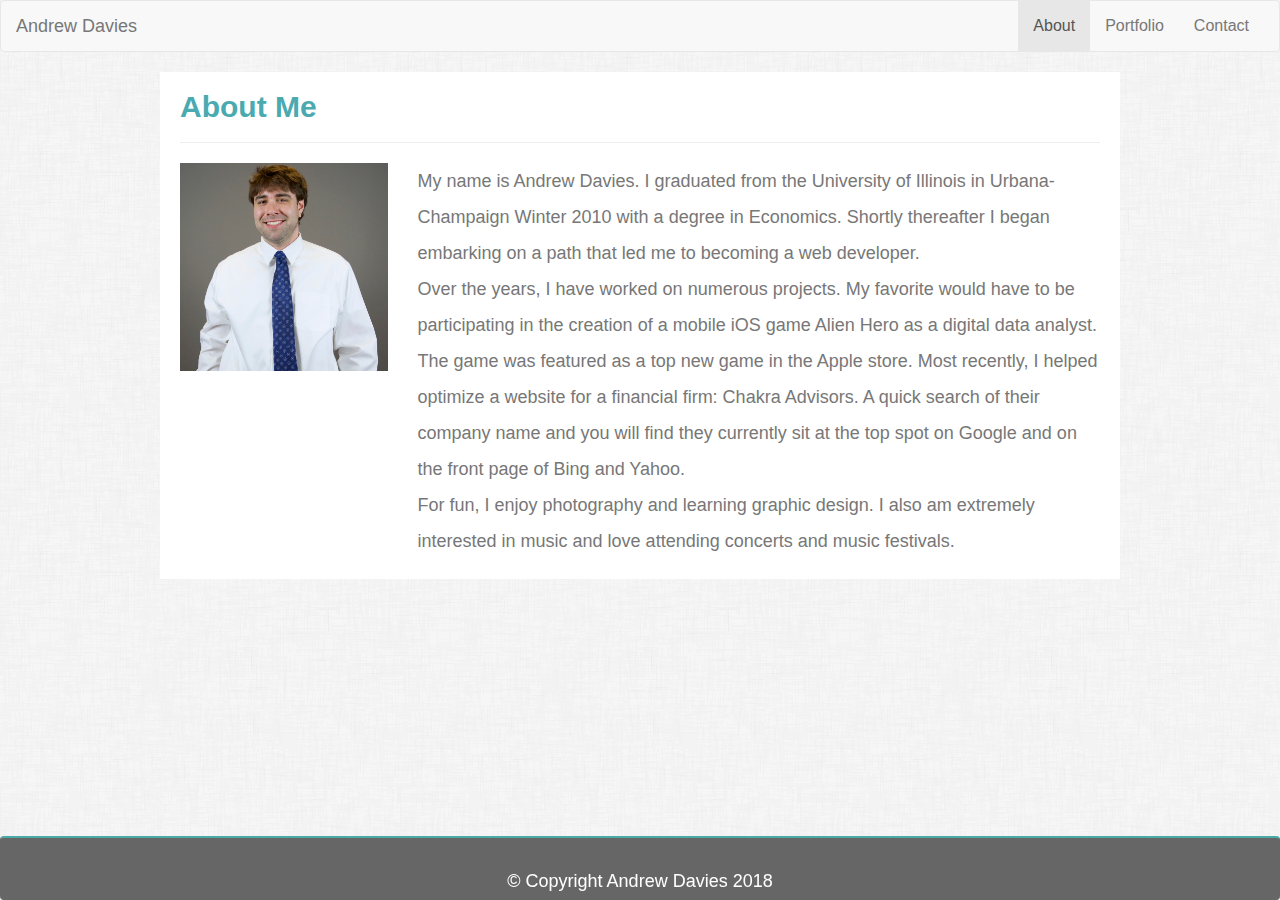
<file: index.html>
<!DOCTYPE html>
<html>

<head>
    <title>Bootstrap Portfolio</title>
    <link rel="stylesheet" href="https://maxcdn.bootstrapcdn.com/bootstrap/3.3.7/css/bootstrap.min.css">
    <link rel="stylesheet" type="text/css" href="./assets/css/reset.css">
    <link rel="stylesheet" type="text/css" href="./assets/css/style.css">
    <script src="https://code.jquery.com/jquery-3.3.1.min.js" integrity="sha256-FgpCb/KJQlLNfOu91ta32o/NMZxltwRo8QtmkMRdAu8=" crossorigin="anonymous"></script>
    <script src="https://maxcdn.bootstrapcdn.com/bootstrap/3.3.7/js/bootstrap.min.js" integrity="sha384-Tc5IQib027qvyjSMfHjOMaLkfuWVxZxUPnCJA7l2mCWNIpG9mGCD8wGNIcPD7Txa" crossorigin="anonymous"></script>
    <meta name="viewport" content="width=device-width, initial-scale=1.0">

</head>

<body>
    <nav class="navbar navbar-default">
        <div class="container-fluid">
            <div class="navbar-header">
                <button type="button" class="navbar-toggle" data-toggle="collapse" data-target="#myNavbar">
                    <span class="icon-bar"></span>
                    <span class="icon-bar"></span>
                    <span class="icon-bar"></span>
                </button>
                <a class="navbar-brand" href="./index.html">Andrew Davies</a>
            </div>
            <div class="collapse navbar-collapse" id="myNavbar">
                <ul class="nav navbar-nav navbar-right">
                    <li class="active">
                        <a href="./index.html">About</a>
                    </li>
                    <li>
                        <a href="./portfolio.html">Portfolio</a>
                    </li>
                    <li>
                        <a href="./contact.html">Contact</a>
                    </li>
                </ul>
            </div>
        </div>
    </nav>
    <div class="container">
        <div class="row">
            <div class="col-md-12">
                <h1>About Me</h1>
                <hr>
            </div>
        </div>
        <div class="row">
            <div class="col-xs-12 col-sm-4 col-md-3">
                <img src="./assets/images/Andrew-Davies.jpg" class="img-responsive" alt="Andrew Davies">
            </div>
            <div class="col-xs-12 col-sm-8 col-md-9">
                <p>My name is Andrew Davies. I graduated from the University of Illinois in Urbana-Champaign Winter 2010 with
                    a degree in Economics. Shortly thereafter I began embarking on a path that led me to becoming a web developer.</p>
                <p>Over the years, I have worked on numerous projects. My favorite would have to be participating in the creation
                    of a mobile iOS game Alien Hero as a digital data analyst. The game was featured as a top new game in
                    the Apple store. Most recently, I helped optimize a website for a financial firm: Chakra Advisors. A
                    quick search of their company name and you will find they currently sit at the top spot on Google and
                    on the front page of Bing and Yahoo. </p>
                <p>For fun, I enjoy photography and learning graphic design. I also am extremely interested in music and love
                    attending concerts and music festivals. </p>
            </div>
        </div>
    </div>
    <footer class="navbar footer">
        <div class="container-fluid">
            <p>&copy; Copyright Andrew Davies 2018</p>
        </div>
    </footer>

</body>
</file>
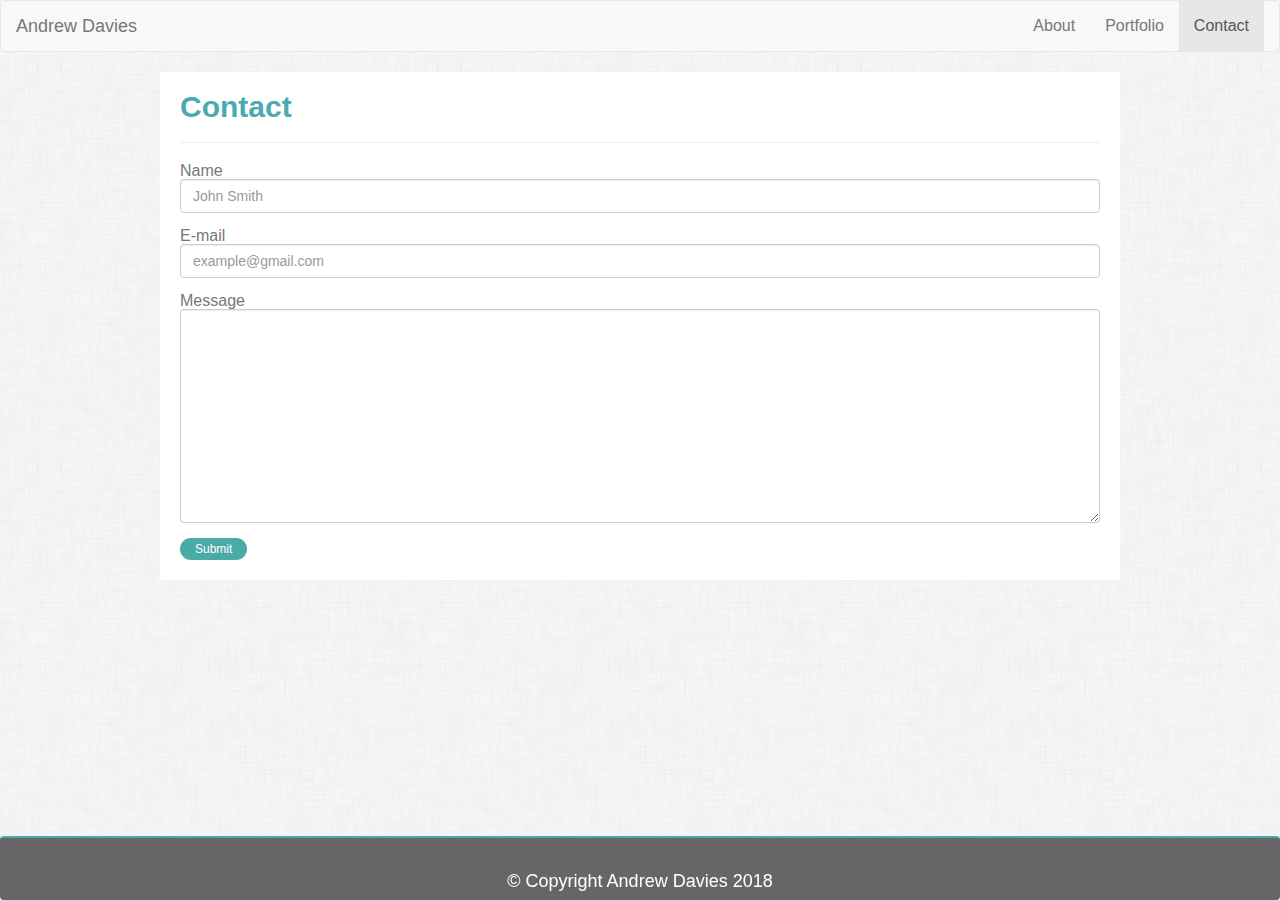
<file: contact.html>
<!DOCTYPE html>
<html>

<head>
    <title>Bootstrap Portfolio</title>
    <link rel="stylesheet" href="https://maxcdn.bootstrapcdn.com/bootstrap/3.3.7/css/bootstrap.min.css">
    <link rel="stylesheet" type="text/css" href="./assets/css/reset.css">
    <link rel="stylesheet" type="text/css" href="./assets/css/style.css">
    <script src="https://code.jquery.com/jquery-3.3.1.min.js" integrity="sha256-FgpCb/KJQlLNfOu91ta32o/NMZxltwRo8QtmkMRdAu8=" crossorigin="anonymous"></script>
    <script src="https://maxcdn.bootstrapcdn.com/bootstrap/3.3.7/js/bootstrap.min.js" integrity="sha384-Tc5IQib027qvyjSMfHjOMaLkfuWVxZxUPnCJA7l2mCWNIpG9mGCD8wGNIcPD7Txa" crossorigin="anonymous"></script>
    <meta name="viewport" content="width=device-width, initial-scale=1.0">

</head>

<body>
    <nav class="navbar navbar-default">
        <div class="container-fluid">
            <div class="navbar-header">
                <button type="button" class="navbar-toggle" data-toggle="collapse" data-target="#myNavbar">
                    <span class="icon-bar"></span>
                    <span class="icon-bar"></span>
                    <span class="icon-bar"></span>
                </button>
                <a class="navbar-brand" href="./index.html">Andrew Davies</a>
            </div>
            <div class="collapse navbar-collapse" id="myNavbar">
                <ul class="nav navbar-nav navbar-right">
                    <li>
                        <a href="./index.html">About</a>
                    </li>
                    <li>
                        <a href="./portfolio.html">Portfolio</a>
                    </li>
                    <li class="active">
                        <a href="./contact.html">Contact</a>
                    </li>
                </ul>
            </div>
        </div>
    </nav>
    <div class="container">

        <div class="row">
            <div class="col-md-12">
                <h1>Contact</h1>
                <hr>
            </div>
        </div>
        <div class="row">
            <div class="col-xs-12 col-md-12">
                <form>
                    <div class="form-group">
                        <label for="name">Name</label>
                        <input type="text" class="form-control" id="name" placeholder="John Smith">
                    </div>
                    <div class="form-group">
                        <label for="email">E-mail</label>
                        <input type="text" class="form-control" id="email" placeholder="example@gmail.com">
                    </div>
                    <div>
                        <div class="form-group">
                            <label for="message">Message</label>
                            <textarea class="form-control" name="mesage" id="message" rows="10"></textarea>
                        </div>
                        <div>
                            <input type="submit" value="Submit">
                        </div>
                </form>
                </div>
            </div>
        </div>
    </div>
    <footer class="navbar footer">
        <div class="container-fluid">
            <p>&copy; Copyright Andrew Davies 2018</p>
        </div>
    </footer>
</body>

</html>
</file>
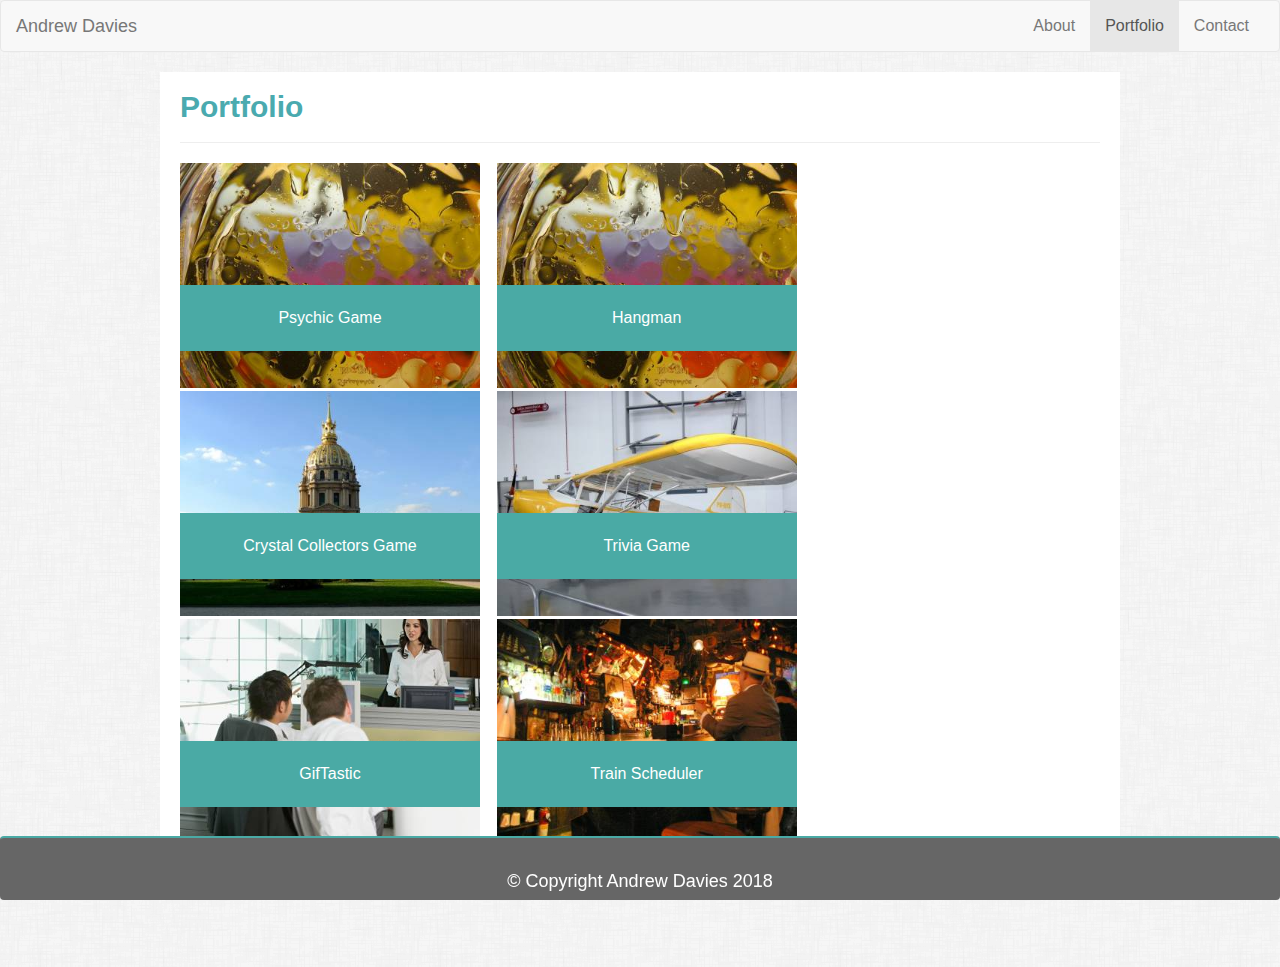
<file: portfolio.html>
<!DOCTYPE html>
<html>

<head>
    <title>Bootstrap Portfolio</title>
    <link rel="stylesheet" href="https://maxcdn.bootstrapcdn.com/bootstrap/3.3.7/css/bootstrap.min.css">
    <link rel="stylesheet" type="text/css" href="./assets/css/reset.css">
    <link rel="stylesheet" type="text/css" href="./assets/css/style.css">
    <script src="https://code.jquery.com/jquery-3.3.1.min.js" integrity="sha256-FgpCb/KJQlLNfOu91ta32o/NMZxltwRo8QtmkMRdAu8="
        crossorigin="anonymous"></script>
    <script src="https://maxcdn.bootstrapcdn.com/bootstrap/3.3.7/js/bootstrap.min.js" integrity="sha384-Tc5IQib027qvyjSMfHjOMaLkfuWVxZxUPnCJA7l2mCWNIpG9mGCD8wGNIcPD7Txa"
        crossorigin="anonymous"></script>
    <meta name="viewport" content="width=device-width, initial-scale=1.0">
</head>

<body>

    <nav class="navbar navbar-default">
        <div class="container-fluid">
            <div class="navbar-header">
                <button type="button" class="navbar-toggle" data-toggle="collapse" data-target="#myNavbar">
                    <span class="icon-bar"></span>
                    <span class="icon-bar"></span>
                    <span class="icon-bar"></span>
                </button>
                <a class="navbar-brand" href="./index.html">Andrew Davies</a>
            </div>
            <div class="collapse navbar-collapse" id="myNavbar">
                <ul class="nav navbar-nav navbar-right">
                    <li>
                        <a href="./index.html">About</a>
                    </li>
                    <li class="active">
                        <a href="./portfolio.html">Portfolio</a>
                    </li>
                    <li>
                        <a href="./contact.html">Contact</a>
                    </li>
                </ul>
            </div>
        </div>
    </nav>
    <div class="container">
        <div class="row">
            <div class="col-md-12">
                <h1>Portfolio</h1>
                <hr>
            </div>
        </div>
        <div class="row">
            <div class="col-xs-12 col-sm-6 col-md-4">
                <a href="https://adavies312.github.io/psychic-game/" target="_blank">
                    <img src="assets/images/hangman.jpg" width="300" height="225" alt="Psychic Game">
                </a>
                <div class="title-image">
                    <h3>Psychic Game</h3>
                </div>
            </div>
            <div class="col-xs-12 col-sm-6 col-md-4">
                <a href="https://adavies312.github.io/word-guess-game/" target="_blank">
                    <img src="assets/images/hangman.jpg" width="300" height="225" alt="Hangman">
                </a>
                <div class="title-image">
                    <h3>Hangman</h3>
                </div>
            </div>
            <div class="col-md-4">

            </div>
            </div> 
            <div class="row">
                <div class="col-xs-12 col-sm-6 col-md-4">
                    <a href="https://adavies312.github.io/unit-4-game/" target="_blank">
                        <img src="assets/images/rpg-game.jpg" width="300" height="225" alt="Crystal Collectors Game">
                    </a>
                    <div class="title-image">
                        <h3>Crystal Collectors Game</h3>
                    </div>
                </div>
                <div class="col-xs-12 col-sm-6 col-md-4">
                    <a href="https://adavies312.github.io/TriviaGame/" target="_blank">
                        <img src="assets/images/trivia-game.jpg" width="300" height="225" alt="Trivia Game">
                    </a>
                    <div class="title-image">
                        <h3>Trivia Game</h3>
                    </div>
                </div>
                <div class="col-md-4">

                </div>

            </div>
            <div class="row">
                <div class="col-xs-12 col-sm-6 col-md-4">
                    <a href="https://adavies312.github.io/GifTastic/" target="_blank">
                        <img src="assets/images/northwestern-info-widget.jpg" width="300" height="225" alt="GifTastic">
                    </a>
                    <div class="title-image">
                        <h3> GifTastic</h3>
                    </div>
                </div>
                <div class="col-xs-12 col-sm-6 col-md-4">
                    <a href="https://adavies312.github.io/TrainScheduler/" target="_blank">
                        <img src="assets/images/rock-paper-scissors.jpg" width="300" height="225" alt="Train Scheduler">
                    </a>
                    <div class="title-image">
                        <h3>Train Scheduler</h3>
                    </div>
                </div>
                <div class="col-md-4">
                </div>
            </div>
        </div>

        <footer class="navbar footer">
            <div class="container-fluid">
                <p>&copy; Copyright Andrew Davies 2018</p>
            </div>
        </footer>
</body>

</html>
</file>
<file: assets/css/style.css>
* {
    margin:0;
}

body {
    color: #777777;
    font-family: 'Arial', 'Helvetica Neue', Helvetica, sans-serif;
    background-image: url(../images/dust_scratches.png);
}
h1 {
    color: #4aaaaf;
    font-size: 30px;
    font-weight: bold;
    padding: 20px 0 0 0;
}
p {
    font-size: 18px;
    line-height: 2;
}
.container {
    max-width:960px;
    border-color: #dddddd;
    background-color: #ffffff;
    padding: 0 20px 20px 20px;
    margin-bottom: 100px;
}


/* Portfolio Image Titles */
.title-image {
    width: 300px;
    position: absolute;
    bottom: 40px;
    background-color: #4aaaa5;
   
}
.title-image h3 {
    color: #ffffff;
    text-align: center;
    font-weight: normal;
    padding: 25px;
}

input[type=submit] {
    background-color: #4aaaa5;
    border: none;
    color: #ffffff;
    text-align:center;
    padding: 5px 15px 5px 15px;
    font-size: 12px;
    border-radius:50px;
}

/* footer */
.footer {
    padding: 25px 0 0 0;
    margin-bottom:0;
    margin-top: 100px;
    bottom:0;
    width: 100%;
    text-align: center;
    background-color: #666666;
    color: #fff;
    border-top: 2px solid #4aaaa5;
    position:fixed;
}
</file>
